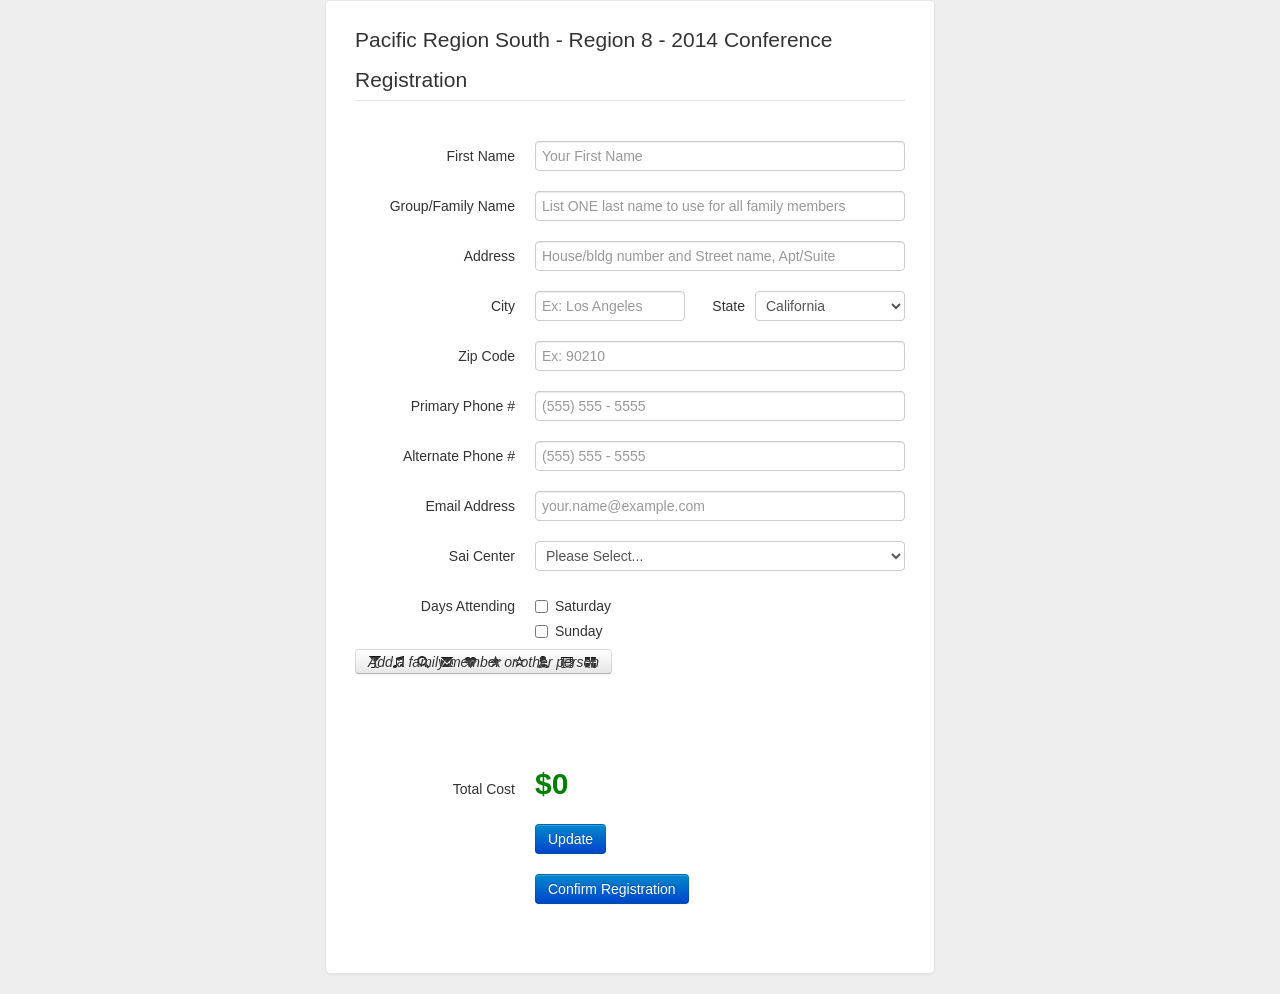
<file: index.html>
<html lang="en" xmlns="http://www.w3.org/1999/xhtml">
<head>
  <meta name="generator" content=
  "HTML Tidy for Linux/x86 (vers 25 March 2009), see www.w3.org" />
  <meta charset="utf-8" />
  <meta http-equiv="X-UA-Compatible" content="IE=edge" />
  <meta name="viewport" content="width=device-width, initial-scale=1" />
  <meta name="description" content="" />
  <meta name="author" content="" />
  <link rel="shortcut icon" href="../../assets/ico/favicon.ico" />

  <title>Region 8 Retreat Registration</title><!-- Bootstrap core CSS -->
  <link href="css/bootstrap.css" rel="stylesheet" type="text/css" />
  <!-- Custom styles for this template -->
  <!-- Just for debugging purposes. Don't actually copy this line! -->
  <!--[if lt IE 9]><script src="../../assets/js/ie8-responsive-file-warning.js"></script><![endif]-->
  <!-- HTML5 shim and Respond.js IE8 support of HTML5 elements and media queries -->
  <!--[if lt IE 9]>
      <script src="https://oss.maxcdn.com/libs/html5shiv/3.7.0/html5shiv.js"></script>
      <script src="https://oss.maxcdn.com/libs/respond.js/1.4.2/respond.min.js"></script>
    <![endif]-->
    
    <style type="text/css">
    
    body {
        background-color: #eee;
		overflow:-moz-scrollbars-vertical;
    }
	
	.moreperson {
		display: none;
	}
	
	.slideToReveal { display: none; }
	
	.btnAddPerson {
		background-image: url("../img/glyphicons-halflings.png");
		background-repeat: no-repeat;
		display: inline-block;
		height: 14px;
		line-height: 14px;
		margin-top: 1px;
		vertical-align: text-top;
	}

    #MAIN {
        max-width: 550px;
        padding: 19px 29px 29px;
        margin: 0 auto 20px;
        border: 1px solid #e5e5e5;
        background-color: #fff;
        -webkit-border-radius: 5px;
           -moz-border-radius: 5px;
                border-radius: 5px;
        -webkit-box-shadow: 0 1px 2px rgba(0,0,0,.05);
           -moz-box-shadow: 0 1px 2px rgba(0,0,0,.05);
                box-shadow: 0 1px 2px rgba(0,0,0,.05);
      }
      .form-signin .form-signin-heading,
      .form-signin .checkbox {
        margin-bottom: 10px;
      }
      .form-signin input[type="text"],
      .form-signin input[type="password"] {
        font-size: 16px;
        height: auto;
        margin-bottom: 15px;
        padding: 7px 9px;
      }
	  
	  .totalCost {
		font-size: 30px;
		color: green;
		font-weight: bold;
		text-align: left;
	  }
	  
	  .participantInfo { border-top: dotted 1px; padding-top: 8px; }
	  .attendingDay { width: 64px; }
	  .attendingLunch { width: 101px; }

    </style>

    
</head>

<body>
	<script>
	
	function firstname(x,errid) {
		//var val = document.getElementById("$(x).value").value;
		var val = x.value;
		if (/[^A-Z a-z]+/.test(val)){
		//document.getElementById("fnerr").innerHTML='* Please input a correct First Name';
		errid.innerHTML='* Please input a correct First Name';
		//document.getElementById("nameparticipant1").value="";
		val.value="";
		//document.getElementById("fnerr").style.display='block';
		errid.style.display='block';
		return false;
		} 
		if(val==""){
		//document.getElementById("fnerr").innerHTML='* The above field cannot be empty';
		errid.innerHTML='* The above field cannot be empty';
		//document.getElementById("nameparticipant1").value="";
		val.value="";
		errid.style.display='block';//visible=block(display)
		return false;
		}
		/*document.getElementById("fnerr")*/errid.style.display='none'; //hidden=none
	}
	
	function lastname() {
		var val = document.getElementById("groupfamilyname").value;
		var str = /[^A-Z a-z]+/;
		if (val.match(str)){
		document.getElementById("lnerr").innerHTML='* Please input a correct Last Name';
		document.getElementById("groupfamilyname").value="";
		document.getElementById("lnerr").style.display='block';
		return false;
		} 
		if(val==""){
		document.getElementById("lnerr").innerHTML='* The above field cannot be empty';
		document.getElementById("groupfamilyname").value="";
		document.getElementById("lnerr").style.display='block';
		return false;
		}
		document.getElementById("lnerr").style.display='none';
	}
	
	function phoneno() {
		var val = document.getElementById("phone").value;
		if (/[^0-9]+/.test(val) || val.length<10){
		document.getElementById("perr").innerHTML='* Please enter a vaild number';
		document.getElementById("phone").value="";
		document.getElementById("perr").style.display='block';
		return false;
		}
		if(val==""){
		document.getElementById("perr").innerHTML='* The above field cannot be empty';
		document.getElementById("phone").value="";
		document.getElementById("perr").style.display='block';
		return false;
		}		
		document.getElementById("perr").style.display='none';
	}
	
	function emailid() {
		var x = document.getElementById("email").value;
		var atpos = x.indexOf("@");
		var dotpos = x.lastIndexOf(".");
		if (atpos<1 || dotpos<atpos+2 || dotpos+2>=x.length) {
			document.getElementById("eerr").innerHTML='* Please input a valid email ID';
			document.getElementById("email").value="";
			document.getElementById("eerr").style.display='block';
			return false;
		}
		if(x==""){
			document.getElementById("eerr").innerHTML='* The above field cannot be empty';
			document.getElementById("email").value="";
			document.getElementById("eerr").style.display='block';
			return false;
		}
	document.getElementById("eerr").style.display='none';
	}
	
	function validfunc(){
		var b1= true;
		b1=firstname(document.getElementById("nameparticipant1").value,fnerr);
		var b2=true;
		b2=lastname();
		var b3=true;
		b3=emailid();
		var b4=true;
		b4=phoneno();
			
		if(b1==false || b2==false || b3==false || b4==false){
					
			return false;			
		}
		/*document.getElementById("comform1").style.display='none';
		document.getElementById("comform2").style.display='block';
		document.getElementById("report1").style.display='none';
		document.getElementById("report2").style.display='none';
		window.scrollBy(0,-5000);*/

	}
	
	</script>

  <div class="container">
    <div class="row .row-centered">
      <div class=".col-md-4 .col-md-offset-4" >
	  
	   <!-- ARV edited action and method  "https://www.paypal.com/cgi-bin/webscr"-->
	   <!-- <form action="https://www.sandbox.paypal.com/cgi-bin/webscr" method="post" class="form-horizontal" id="MAIN"> -->
	   <form onsubmit="getFormAction(this);" method="post" class="form-horizontal" id="MAIN">
	   
			  
		<!--<div class="form-horizontal" id="MAIN"> -->
		<fieldset>

		<!-- ARV -->
		<!-- Identify your business so that you can collect the payments.region8service@gmail.com herschelgomez@xyzzyu.com-->
		<input type="hidden" name="business" value="merchant@selling.com">

		<!-- Specify a Buy Now button. -->
		<input type="hidden" name="cmd" value="_xclick">
		<!-- ARV -->

		<!-- Form Name -->
		<legend>Pacific Region South - Region 8 - 2014 Conference Registration</legend>

		<!-- Text input  First Name -->
		<div class="control-group">
		  <label class="control-label" for="nameparticipant1">First Name</label>
		  <div class="controls">
			<input id="nameparticipant1" name="nameparticipant1" onblur="firstname(this,fnerr)" type="text" placeholder="Your First Name" class="input-block-level">
		  </div>
		</div>

		<label  style="color:#aa0000; margin-left:180px" id="fnerr"></label>
		
		<!-- Text input   Last/Family Name -->
		<div class="control-group">
		  <label class="control-label" for="groupfamilyname">Group/Family Name</label>
		  <div class="controls">
			<input id="groupfamilyname" name="groupfamilyname" onblur="lastname()" type="text" placeholder="List ONE last name to use for all family members" class="input-block-level">
		  </div>
		</div>
		
		<label  style="color:#aa0000; margin-left:180px" id="lnerr"></label>

		<!-- Text input  Address -->
		<div class="control-group">
		  <label class="control-label" for="address">Address</label>
		  <div class="controls">                     
			<input id="address1" name="address1" type="text" placeholder="House/bldg number and Street name, Apt/Suite" class="input-block-level"></input>
		  </div>
		</div>

		<!-- Text input  City -->
		<div class="control-group pull-left">
		  <label class="control-label" for="city">City</label>
		  <div class="controls">
			<input id="city" name="city" type="text" placeholder="Ex: Los Angeles" class="input-medium">
		  </div>
		</div>

		<!-- Text input  State -->
		<div class="control-group pull-right">
		  <label class="control-label-auto-left" for="state" style="float:left;">State</label>
		  <div style="float:left; margin-left: 10px;">
			<select id="state" name="state" class="input-medium">
				<option value="AL">Alabama</option>
				<option value="AK">Alaska</option>
				<option value="AZ">Arizona</option>
				<option value="AR">Arkansas</option>
				<option value="CA" selected="selected">California</option>
				<option value="CO">Colorado</option>
				<option value="CT">Connecticut</option>
				<option value="DE">Delaware</option>
				<option value="DC">District Of Columbia</option>
				<option value="FL">Florida</option>
				<option value="GA">Georgia</option>
				<option value="HI">Hawaii</option>
				<option value="ID">Idaho</option>
				<option value="IL">Illinois</option>
				<option value="IN">Indiana</option>
				<option value="IA">Iowa</option>
				<option value="KS">Kansas</option>
				<option value="KY">Kentucky</option>
				<option value="LA">Louisiana</option>
				<option value="ME">Maine</option>
				<option value="MD">Maryland</option>
				<option value="MA">Massachusetts</option>
				<option value="MI">Michigan</option>
				<option value="MN">Minnesota</option>
				<option value="MS">Mississippi</option>
				<option value="MO">Missouri</option>
				<option value="MT">Montana</option>
				<option value="NE">Nebraska</option>
				<option value="NV">Nevada</option>
				<option value="NH">New Hampshire</option>
				<option value="NJ">New Jersey</option>
				<option value="NM">New Mexico</option>
				<option value="NY">New York</option>
				<option value="NC">North Carolina</option>
				<option value="ND">North Dakota</option>
				<option value="OH">Ohio</option>
				<option value="OK">Oklahoma</option>
				<option value="OR">Oregon</option>
				<option value="PA">Pennsylvania</option>
				<option value="RI">Rhode Island</option>
				<option value="SC">South Carolina</option>
				<option value="SD">South Dakota</option>
				<option value="TN">Tennessee</option>
				<option value="TX">Texas</option>
				<option value="UT">Utah</option>
				<option value="VT">Vermont</option>
				<option value="VA">Virginia</option>
				<option value="WA">Washington</option>
				<option value="WV">West Virginia</option>
				<option value="WI">Wisconsin</option>
				<option value="WY">Wyoming</option>
			</select>		
			
		  </div>
		</div>

		<!-- Text input  Zip Code-->
		<div class="control-group">
		  <label class="control-label" for="zip">Zip Code</label>
		  <div class="controls">
			<input id="zip" name="zip" type="text" placeholder="Ex: 90210" class="input-block-level">
		  </div>
		</div>

		<!-- Text input Primary Phone -->
		<div class="control-group">
		  <label class="control-label" for="phone">Primary Phone #</label>
		  <div class="controls">
			<input id="phone" name="phone" onblur="phoneno()" type="text" placeholder="(555) 555 - 5555" class="input-block-level">
		  </div>
		</div>
		
		<label  style="color:#aa0000; margin-left:180px" id="perr"></label>

		<!-- Text input Alternate Phone -->
		<div class="control-group">
		  <label class="control-label" for="alternatephone">Alternate Phone #</label>
		  <div class="controls">
			<input id="alternatephone" name="alternatephone" type="text" placeholder="(555) 555 - 5555" class="input-block-level">
		  </div>
		</div>

		<!-- Text input  Email address -->
		<div class="control-group">
		  <label class="control-label" for="email">Email Address</label>
		  <div class="controls">
			<input id="email" name="email" onblur="emailid()" type="text" placeholder="your.name@example.com" class="input-block-level">
			
		  </div>
		</div>
		
		<label  style="color:#aa0000; margin-left:180px" id="eerr"></label>

		<!-- Select Region 8 Sai Center-->
		<div class="control-group">
		  <label class="control-label" for="saicenter">Sai Center</label>
		  <div class="controls">
			<select id="saicenter" name="saicenter" class="input-block-level" text="Please Select...">
			  <option selected>Please Select...</option>
			  <option>Arcadia</option>
			  <option>Atascadero</option>
			  <option>Camarillo</option>
			  <option>Chatsworth</option>
			  <option>Glendale</option>
			  <option>Hemet</option>
			  <option>Hollywood</option>
			  <option>Karuna</option>
			  <option>Kona-Hawaii Sai Group</option>
			  <option>Lakewood</option>
			  <option>Las Vegas</option>
			  <option>Lomita</option>
			  <option>Los Angeles Center</option>
			  <option>Maui-Hawaii</option>
			  <option>Mission Viejo</option>
			  <option>North East San Diego</option>
			  <option>Oahu-Hawaii</option>
			  <option>Ojai</option>
			  <option>Puna</option>
			  <option>San Diego - Point Loma</option>
			  <option>San Diego- North County</option>
			  <option>San Marco Sai Group</option>
			  <option>Santa Barbara</option>
			  <option>Santa Maria</option>
			  <option>Thousand Oaks</option>
			  <option>Torrance</option>
			  <option>Torrance-South Bay</option>
			  <option>Tustin</option>
			  <option>Upland</option>
			  <option>Other</option>
			</select>
		  </div>
		</div>


		<!-- Specify days attending & meal request for main registrant -->
		<div class="control-group" style="margin-top:4px;">
		  <label class="control-label" for="daysattending">Days Attending</label>
		  
		  <!-- Saturday -->
		  <div class="controls">
			<label class="checkbox inline attendingDay" for="attending_sat1">
			  <input type="checkbox" name="attending_sat1" id="attending_sat1" value="Saturday" onclick="hideShowOther(this,meals_sat1);">
			  Saturday
			</label>
			<div id="meals_sat1" class="slideToReveal">
				<span class="control-label-auto-left">Select meals: &nbsp;</span>
				<label class="checkbox inline attendingLunch" for="lunch_sat1">
				  <input type="checkbox" name="lunch_sat1" id="lunch_sat1" value="lunch_sat1">
				  Saturday Lunch
				</label>
				<label class="checkbox inline" for="box_sat1">
				  <input type="checkbox" name="box_sat1" id="box_sat1" value="box_sat1">
				  Saturday Dinner
				</label>
			</div>
		  </div>		  
		  
		  <!-- Sunday -->
		  <div class="controls" style="margin-bottom:8px;">
			<label class="checkbox inline attendingDay" for="attending_sun1">
				<input type="checkbox" name="attending_sun1" id="attending_sun1" value="Sunday" onclick="hideShowOther(this,meals_sun1);">
				Sunday
			</label>
			<div id="meals_sun1" class="slideToReveal">
				<span class="control-label-auto-left">Select meals: &nbsp;</span>
				<label class="checkbox inline attendingLunch" for="lunch_sun1">
					<input type="checkbox" name="lunch_sun1" id="lunch_sun1" value="lunch_sun1">
					Sunday Lunch
				</label>
				<label class="checkbox inline" for="box_sun1">
					<input type="checkbox" name="box_sun1" id="box_sun1" value="box_sun1">
					Sunday Dinner
				</label>
		  </div>		  
		</div>

		<!-- Participant 2 -->
		<div class="control-group" >
		  <div id="addpersonbutton2" onclick="addperson(2)" class="btn"><i  class="btnAddPerson">Add a family member or other person</i></div>
		  <div id="removepersonbutton2" onclick="removeperson(2)" class="btn slideToReveal" style="float: right;"><i  class="icon-minus-sign"></i></div>
		  <div class="moreperson participantInfo"  id="person2">
			  <label class="control-label" for="nameparticipant2">Name</label>
			  <div class="controls">
				<input style="width: 200px;;" id="nameparticipant2" onblur="firstname(this,fnerr2)" name="nameparticipant2" type="text" placeholder="Name of Second Member" class="input-block-level">
			  </div>
			  <label  style="color:#aa0000; margin-left:180px" id="fnerr2"></label>
			  
			  <div class="controls">
				  <div class="row-fluid">
					<label class="checkbox inline" for="ischild2">
					  <input type="checkbox" name="ischild2" id="ischild2" value="Child" onclick="hideShowOther(this,childstats2);">Child/Under 19&nbsp;
					</label>
					<div id="childstats2" class="inline" style="display:none;">
						<select id="ageparticipant2" name="ageparticipant2" class="age input-small" style="margin-top:4px;">
						  <option selected>Age..</option>
						  <option>18</option>
						  <option>17</option>
						  <option>16</option>
						  <option>15</option>
						  <option>14</option>
						  <option>13</option>
						  <option>12</option>
						  <option>11</option>
						  <option>10</option>
						  <option>9</option>
						  <option>8</option>
						  <option>7</option>
						  <option>6</option>
						</select>
						<label class="radio inline"><input type="radio" name="sex_participant2" value="M">Boy</label>
						<label class="radio inline"><input type="radio" name="sex_participant2" value="F">Girl</label>
					</div>
				  </div>
			  </div>
			  
			  <div class="control-group" style="margin-top:4px;">
				  <label class="control-label" for="daysattending">Days Attending & Meals</label>
				  <div class="controls">
					<label class="checkbox inline attendingDay" for="attending_sat2">
					  <input type="checkbox" name="attending_sat2" id="attending_sat2" value="Saturday" onclick="enableOther(this,lunch_sat2); enableOther(this,box_sat2);">
					  Saturday
					</label>
					<label class="checkbox inline attendingLunch" for="lunch_sat2">
					  <input type="checkbox" name="lunch_sat2" id="lunch_sat2" value="lunch_sat2" disabled="true">
					  Saturday Lunch
					</label>
					<label class="checkbox inline" for="box_sat2">
					  <input type="checkbox" name="box_sat2" id="box_sat2" value="box_sat2" disabled="true">
					  Saturday Dinner
					</label>
				  </div>		  
				  
				  <div class="controls">
					<label class="checkbox inline attendingDay" for="attending_sun2">
						<input type="checkbox" name="attending_sun2" id="attending_sun2" value="Sunday" onclick="enableOther(this,lunch_sun2); enableOther(this,box_sun2);">
						Sunday
					</label>
					
					<label class="checkbox inline attendingLunch" for="lunch_sun2">
						<input type="checkbox" name="lunch_sun2" id="lunch_sun2" value="lunch_sun2" disabled="true">
						Sunday Lunch
					</label>
					<label class="checkbox inline" for="box_sun2">
						<input type="checkbox" name="box_sun2" id="box_sun2" value="box_sun2" disabled="true">
						Sunday Dinner
					</label>
				  </div>		  
			  </div>
		  
		  </div>
		</div>


		<!-- Participant 3 -->
		<div class="control-group" >
		  <div id="addpersonbutton3" onclick="addperson(3)" class="btn slideToReveal"><i  class="btnAddPerson">Add a family member or other person</i></div>
		  <div id="removepersonbutton3" onclick="removeperson(3)" class="btn slideToReveal" style="float: right;"><i  class="icon-minus-sign"></i></div>
		  
		  <div class="moreperson participantInfo"  id="person3">
			  <label class="control-label" for="nameparticipant3">Name</label>
			  <div class="controls">
				<input style="width: 200px;;" id="nameparticipant3" onblur="firstname(this,fnerr3)" name="nameparticipant3" type="text" placeholder="Name of Third Member" class="input-block-level">
			  </div>
			  
			  <label  style="color:#aa0000; margin-left:180px" id="fnerr3"></label>
			  
			  <div class="controls">
				  <div class="row-fluid">
					<label class="checkbox inline" for="ischild3">
					  <input type="checkbox" name="ischild3" id="ischild3" value="Child" onclick="hideShowOther(this,childstats3);">Child/Under 19&nbsp;
					</label>
					<div id="childstats3" class="inline" style="display:none;">
						<select id="ageparticipant3" name="ageparticipant3" class="age input-small" style="margin-top:4px;">
						  <option selected>Age..</option>
						  <option>18</option>
						  <option>17</option>
						  <option>16</option>
						  <option>15</option>
						  <option>14</option>
						  <option>13</option>
						  <option>12</option>
						  <option>11</option>
						  <option>10</option>
						  <option>9</option>
						  <option>8</option>
						  <option>7</option>
						  <option>6</option>
						</select>
						<label class="radio inline"><input type="radio" name="sex_participant3" value="M">Boy</label>
						<label class="radio inline"><input type="radio" name="sex_participant3" value="F">Girl</label>
					</div>
				  </div>
			  </div>
			  
			  <div class="control-group" style="margin-top:4px;">
				  <label class="control-label" for="daysattending">Days Attending & Meals</label>
				  <div class="controls">
					<label class="checkbox inline attendingDay" for="attending_sat3">
					  <input type="checkbox" name="attending_sat3" id="attending_sat3" value="Saturday" onclick="enableOther(this,lunch_sat3); enableOther(this,box_sat3);">
					  Saturday
					</label>
					<label class="checkbox inline attendingLunch" for="lunch_sat3">
					  <input type="checkbox" name="lunch_sat3" id="lunch_sat3" value="lunch_sat3" disabled="true">
					  Saturday Lunch
					</label>
					<label class="checkbox inline" for="box_sat3">
					  <input type="checkbox" name="box_sat3" id="box_sat3" value="box_sat3" disabled="true">
					  Saturday Dinner
					</label>
				  </div>		  
				  
				  <div class="controls">
					<label class="checkbox inline attendingDay" for="attending_sun3">
						<input type="checkbox" name="attending_sun3" id="attending_sun3" value="Sunday" onclick="enableOther(this,lunch_sun3); enableOther(this,box_sun3);">
						Sunday
					</label>
					
					<label class="checkbox inline attendingLunch" for="lunch_sun3">
						<input type="checkbox" name="lunch_sun3" id="lunch_sun3" value="lunch_sun3" disabled="true">
						Sunday Lunch
					</label>
					<label class="checkbox inline" for="box_sun3">
						<input type="checkbox" name="box_sun3" id="box_sun3" value="box_sun3" disabled="true">
						Sunday Dinner
					</label>
				  </div>		  
			  </div>
		  
		  </div>
		</div>


		<!-- Participant 4 -->
		<div class="control-group" >
		  <div id="addpersonbutton4" onclick="addperson(4)" class="btn slideToReveal"><i  class="btnAddPerson">Add a family member or other person</i></div>
		  <div id="removepersonbutton4" onclick="removeperson(4)" class="btn slideToReveal" style="float: right;"><i  class="icon-minus-sign"></i></div>
		  
		  <div class="moreperson participantInfo"  id="person4">
			  <label class="control-label" for="nameparticipant4">Name</label>
			  <div class="controls">
				<input style="width: 200px;;" id="nameparticipant4" onblur="firstname(this,fnerr4)" name="nameparticipant4" type="text" placeholder="Name of Fourth Member" class="input-block-level">
			  </div>
			  
			  <label  style="color:#aa0000; margin-left:180px" id="fnerr4"></label>
			  
			  <div class="controls">
				  <div class="row-fluid">
					<label class="checkbox inline" for="ischild4">
					  <input type="checkbox" name="ischild4" id="ischild4" value="Child" onclick="hideShowOther(this,childstats3);">Child/Under 19&nbsp;
					</label>
					<div id="childstats4" class="inline" style="display:none;">
						<select id="ageparticipant4" name="ageparticipant4" class="age input-small" style="margin-top:4px;">
						  <option selected>Age..</option>
						  <option>18</option>
						  <option>17</option>
						  <option>16</option>
						  <option>15</option>
						  <option>14</option>
						  <option>13</option>
						  <option>12</option>
						  <option>11</option>
						  <option>10</option>
						  <option>9</option>
						  <option>8</option>
						  <option>7</option>
						  <option>6</option>
						</select>
						<label class="radio inline"><input type="radio" name="sex_participant4" value="M">Boy</label>
						<label class="radio inline"><input type="radio" name="sex_participant4" value="F">Girl</label>
					</div>
				  </div>
			  </div>
			  
			  <div class="control-group" style="margin-top:4px;">
				  <label class="control-label" for="daysattending">Days Attending & Meals</label>
				  <div class="controls">
					<label class="checkbox inline attendingDay" for="attending_sat4">
					  <input type="checkbox" name="attending_sat4" id="attending_sat4" value="Saturday" onclick="enableOther(this,lunch_sat4); enableOther(this,box_sat4);">
					  Saturday
					</label>
					<label class="checkbox inline attendingLunch" for="lunch_sat4">
					  <input type="checkbox" name="lunch_sat4" id="lunch_sat4" value="lunch_sat4" disabled="true">
					  Saturday Lunch
					</label>
					<label class="checkbox inline" for="box_sat4">
					  <input type="checkbox" name="box_sat4" id="box_sat4" value="box_sat4" disabled="true">
					  Saturday Dinner
					</label>
				  </div>		  
				  
				  <div class="controls">
					<label class="checkbox inline attendingDay" for="attending_sun4">
						<input type="checkbox" name="attending_sun4" id="attending_sun4" value="Sunday" onclick="enableOther(this,lunch_sun4); enableOther(this,box_sun4);">
						Sunday
					</label>
					
					<label class="checkbox inline attendingLunch" for="lunch_sun4">
						<input type="checkbox" name="lunch_sun4" id="lunch_sun4" value="lunch_sun4" disabled="true">
						Sunday Lunch
					</label>
					<label class="checkbox inline" for="box_sun4">
						<input type="checkbox" name="box_sun4" id="box_sun4" value="box_sun4" disabled="true">
						Sunday Dinner
					</label>
				  </div>		  
			  </div>
		  
		  </div>
		</div>


		<!-- Participant 5 -->
		<div class="control-group" >
		  <div id="addpersonbutton5" onclick="addperson(5)" class="btn slideToReveal"><i  class="btnAddPerson">Add a family member or other person</i></div>
		  <div id="removepersonbutton5" onclick="removeperson(5)" class="btn slideToReveal" style="float: right;"><i  class="icon-minus-sign"></i></div>
		  
		  <div class="moreperson participantInfo"  id="person5">
			  <label class="control-label" for="nameparticipant5">Name</label>
			  <div class="controls">
				<input style="width: 200px;;" id="nameparticipant5" onblur="firstname(this,fnerr5)" name="nameparticipant5" type="text" placeholder="Name of Fifth Member" class="input-block-level">
			  </div>
			  <label  style="color:#aa0000; margin-left:180px" id="fnerr5"></label>
			  
			  <div class="controls">
				  <div class="row-fluid">
					<label class="checkbox inline" for="ischild5">
					  <input type="checkbox" name="ischild5" id="ischild5" value="Child" onclick="hideShowOther(this,childstats5);">Child/Under 19&nbsp;
					</label>
					<div id="childstats5" class="inline" style="display:none;">
						<select id="ageparticipant5" name="ageparticipant5" class="age input-small" style="margin-top:4px;">
						  <option selected>Age..</option>
						  <option>18</option>
						  <option>17</option>
						  <option>16</option>
						  <option>15</option>
						  <option>14</option>
						  <option>13</option>
						  <option>12</option>
						  <option>11</option>
						  <option>10</option>
						  <option>9</option>
						  <option>8</option>
						  <option>7</option>
						  <option>6</option>
						</select>
						<label class="radio inline"><input type="radio" name="sex_participant5" value="M">Boy</label>
						<label class="radio inline"><input type="radio" name="sex_participant5" value="F">Girl</label>
					</div>
				  </div>
			  </div>
			  
			  <div class="control-group" style="margin-top:4px;">
				  <label class="control-label" for="daysattending">Days Attending & Meals</label>
				  <div class="controls">
					<label class="checkbox inline attendingDay" for="attending_sat5">
					  <input type="checkbox" name="attending_sat5" id="attending_sat5" value="Saturday" onclick="enableOther(this,lunch_sat5); enableOther(this,box_sat5);">
					  Saturday
					</label>
					<label class="checkbox inline attendingLunch" for="lunch_sat5">
					  <input type="checkbox" name="lunch_sat5" id="lunch_sat5" value="lunch_sat5" disabled="true">
					  Saturday Lunch
					</label>
					<label class="checkbox inline" for="box_sat5">
					  <input type="checkbox" name="box_sat5" id="box_sat5" value="box_sat5" disabled="true">
					  Saturday Dinner
					</label>
				  </div>		  
				  
				  <div class="controls">
					<label class="checkbox inline attendingDay" for="attending_sun5">
						<input type="checkbox" name="attending_sun5" id="attending_sun5" value="Sunday" onclick="enableOther(this,lunch_sun5); enableOther(this,box_sun5);">
						Sunday
					</label>
					
					<label class="checkbox inline attendingLunch" for="lunch_sun5">
						<input type="checkbox" name="lunch_sun5" id="lunch_sun5" value="lunch_sun5" disabled="true">
						Sunday Lunch
					</label>
					<label class="checkbox inline" for="box_sun5">
						<input type="checkbox" name="box_sun5" id="box_sun5" value="box_sun5" disabled="true">
						Sunday Dinner
					</label>
				  </div>		  
			  </div>
		  
		  </div>
		</div>


		<!-- Participant 6 -->
		<div class="control-group" >
	  <div id="addpersonbutton6" onclick="addperson(6)" class="btn slideToReveal"><i  class="btnAddPerson">Add a family member or other person</i></div>
	  <div id="removepersonbutton6" onclick="removeperson(6)" class="btn slideToReveal" style="float: right;"><i  class="icon-minus-sign"></i></div>
	  
	  <div class="moreperson participantInfo"  id="person6">
		  <label class="control-label" for="nameparticipant6">Name</label>
		  <div class="controls">
			<input style="width: 200px;;" id="nameparticipant6" onblur="firstname(this,fnerr6)" name="nameparticipant6" type="text" placeholder="Name of Sixth Member" class="input-block-level">
		  </div>
		  <label  style="color:#aa0000; margin-left:180px" id="fnerr6"></label>
		  <div class="controls">
			  <div class="row-fluid">
				<label class="checkbox inline" for="ischild6">
				  <input type="checkbox" name="ischild6" id="ischild6" value="Child" onclick="hideShowOther(this,childstats6);">Child/Under 19&nbsp;
				</label>
				<div id="childstats6" class="inline" style="display:none;">
					<select id="ageparticipant6" name="ageparticipant6" class="age input-small" style="margin-top:4px;">
					  <option selected>Age..</option>
					  <option>18</option>
					  <option>17</option>
					  <option>16</option>
					  <option>15</option>
					  <option>14</option>
					  <option>13</option>
					  <option>12</option>
					  <option>11</option>
					  <option>10</option>
					  <option>9</option>
					  <option>8</option>
					  <option>7</option>
					  <option>6</option>
					</select>
					<label class="radio inline"><input type="radio" name="sex_participant6" value="M">Boy</label>
					<label class="radio inline"><input type="radio" name="sex_participant6" value="F">Girl</label>
				</div>
			  </div>
		  </div>
		  
		  <div class="control-group" style="margin-top:4px;">
			  <label class="control-label" for="daysattending">Days Attending & Meals</label>
			  <div class="controls">
				<label class="checkbox inline attendingDay" for="attending_sat6">
				  <input type="checkbox" name="attending_sat6" id="attending_sat6" value="Saturday" onclick="enableOther(this,lunch_sat6); enableOther(this,box_sat6);">
				  Saturday
				</label>
				<label class="checkbox inline attendingLunch" for="lunch_sat6">
				  <input type="checkbox" name="lunch_sat6" id="lunch_sat6" value="lunch_sat6" disabled="true">
				  Saturday Lunch
				</label>
				<label class="checkbox inline" for="box_sat6">
				  <input type="checkbox" name="box_sat6" id="box_sat6" value="box_sat6" disabled="true">
				  Saturday Dinner
				</label>
			  </div>		  
			  
			  <div class="controls">
				<label class="checkbox inline attendingDay" for="attending_sun6">
					<input type="checkbox" name="attending_sun6" id="attending_sun6" value="Sunday" onclick="enableOther(this,lunch_sun6); enableOther(this,box_sun6);">
					Sunday
				</label>
				
				<label class="checkbox inline attendingLunch" for="lunch_sun6">
					<input type="checkbox" name="lunch_sun6" id="lunch_sun6" value="lunch_sun6" disabled="true">
					Sunday Lunch
				</label>
				<label class="checkbox inline" for="box_sun6">
					<input type="checkbox" name="box_sun6" id="box_sun6" value="box_sun6" disabled="true">
					Sunday Dinner
				</label>
			  </div>		  
		  </div>
	  
	  </div>
	</div>

		<!-- Cost-->
		<div class="control-group">
		  <label class="control-label" for="totalcost">Total Cost</label>
		  <div class="controls">
		  <label class="totalCost" id="totalcost" name="totalcost">$0</label>
		  </div>
		</div>
		
		<!-- Button -->
		<div class="control-group">
		  <label class="control-label" for="updateCost"></label>
		  <div class="controls">
			<div onclick="updateCost()" id="updateCost" name="updateCost" class="btn btn-primary">Update</div>
		  </div>
		</div>
	

		<!-- Button -->
		<div class="control-group">
		  <label class="control-label" for="submitbutton"></label>
		  <div class="controls">
			<div onclick="confirmRegistration(this,selectPayment);" id="submitbutton" name="submitbutton" class="btn btn-primary">Confirm Registration</div>
		  </div>
		</div>

		<!-- Payment  (iMethodnline) -->
		<div class="slideToReveal" id="selectPayment">
			<div class="control-group">
			  <label class="control-label" for="payment">Select Payment Method</label>
			  <div class="controls">
				<label class="radio inline" for="radios-0">
				  <input type="radio" name="payment" id="radios-0" value="paypal" checked="checked">
				  Credit/Debit Card/Paypal
				</label>
				<label class="radio inline" for="radios-1">
				  <input type="radio" name="payment" id="radios-1" value="check">
				  By Mail
				</label>
				<label class="radio inline" for="radios-2">
				  <input type="radio" name="payment" id="radios-2" value="other">
				  Other
				</label>
			  </div>
			</div>
		
			<!-- Paypal -->
			<input type="hidden" name="item_name" value="Sai Conference 2014 Registration">
			<input type="hidden" name="amount" id="test_id" value="0">
			<input type="hidden" name="currency_code" value="USD">	
			<input type='hidden' name='return' value='http://www.region8saicenters.org/sai-con-2014/demo/final.html'>

			<div class="control-group">
			  <label class="control-label" for="submitbutton1"></label>
			  <div class="controls">
				<button type="submit" id="submitbutton1" name="submitbutton1" class="btn btn-primary">Continue &raquo;</button>
			  </div>
			</div>
		</div>

		</fieldset>


	  </form>
	  
      </div>
    </div>
  </div>
  
  <!-- Bootstrap core JavaScript
    ================================================== -->
  <!-- Placed at the end of the document so the pages load faster -->
  <script src="https://ajax.googleapis.com/ajax/libs/jquery/1.11.0/jquery.min.js" type="text/javascript"></script>
  <script src="./js/bootstrap.min.js" type="text/javascript"></script>
  <script src="//code.jquery.com/jquery-1.11.0.min.js"></script>

  <script src="postToGoogle.js"></script>
  
  <script>
  function enableOther(cbox, other)
  {
	other.disabled = !cbox.checked;
  }
  
  function hideShowOther(cbox, other)
  {
	if (cbox.checked)
	{
		$(other).slideDown();
	}
	else
	{
		$(other).slideUp();
	}
  }
  
  function confirmRegistration(button,payOptions)
  {
	$(button).fadeOut();
	$(payOptions).slideDown();
  }
  
  function getFormAction(form)
  {
	//var return_val = validfunc();
	//if(return_val){
		postToGoogle();
	
		var payMethod = $("input[type='radio'][name='payment']:checked").val();
		var cost = $("#totalcost").text();
	
		if ( payMethod == "paypal" )
		{
			form.action = "https://www.sandbox.paypal.com/cgi-bin/webscr";
			window.open("paypalTip.html", "If paying with credit/debit card...", "width=400,height=540,scrollbars=yes,toolbar=no,location=no,menubar=no");
		}
		else if (payMethod == "check" )
		{
			form.action = "./paymail.html?cost=" + cost;
		}
		else
			form.action = "./payother.html";
	//}
	//else 
	//	alert("Please fill in the required fileds!");
  }

	//setInterval(updateCost, 350); 
	
  </script>
</body>
</html>
</file>
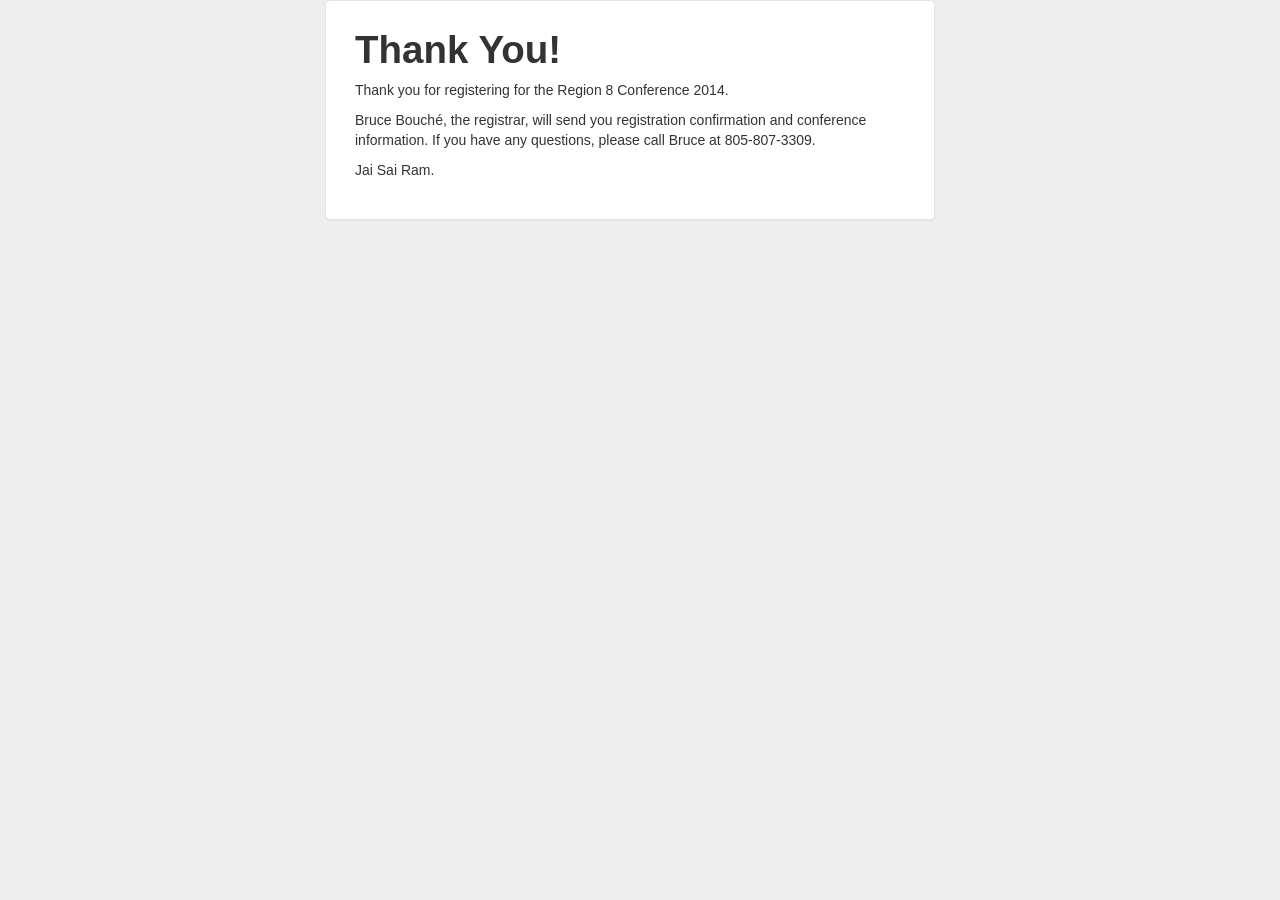
<file: final.html>
<html lang="en" xmlns="http://www.w3.org/1999/xhtml">
<head>
  <meta name="generator" content=
  "HTML Tidy for Linux/x86 (vers 25 March 2009), see www.w3.org" />
  <meta charset="utf-8" />
  <meta http-equiv="X-UA-Compatible" content="IE=edge" />
  <meta name="viewport" content="width=device-width, initial-scale=1" />
  <meta name="description" content="" />
  <meta name="author" content="" />
  <link rel="shortcut icon" href="../../assets/ico/favicon.ico" />
  <title>Region 8 Retreat Registration</title><!-- Bootstrap core CSS -->
  <link href="css/bootstrap.css" rel="stylesheet" type="text/css" />
  
    <style type="text/css">
    
    body {
        background-color: #eee;
    }
	
    #MAIN {
        max-width: 550px;
        padding: 19px 29px 29px;
        margin: 0 auto 20px;
        border: 1px solid #e5e5e5;
        background-color: #fff;
        -webkit-border-radius: 5px;
           -moz-border-radius: 5px;
                border-radius: 5px;
        -webkit-box-shadow: 0 1px 2px rgba(0,0,0,.05);
           -moz-box-shadow: 0 1px 2px rgba(0,0,0,.05);
                box-shadow: 0 1px 2px rgba(0,0,0,.05);
      }
	</style>  

  
<body>
 <div class="container">
    <div class="row .row-centered">
      <div class=".col-md-4 .col-md-offset-4" >
		<div class="form-horizontal" id="MAIN">
			<h1>Thank You!</h1>
			<p>Thank you for registering for the Region 8 Conference 2014.</p>
			<p>Bruce  Bouché, the registrar, will send you registration confirmation and conference information. If you have any questions, please call Bruce at 805-807-3309.</p>
			<p>Jai Sai Ram.</p>
			
		</div>
	  </div>
	</div>
 </div>

</body>

</html>
</file>
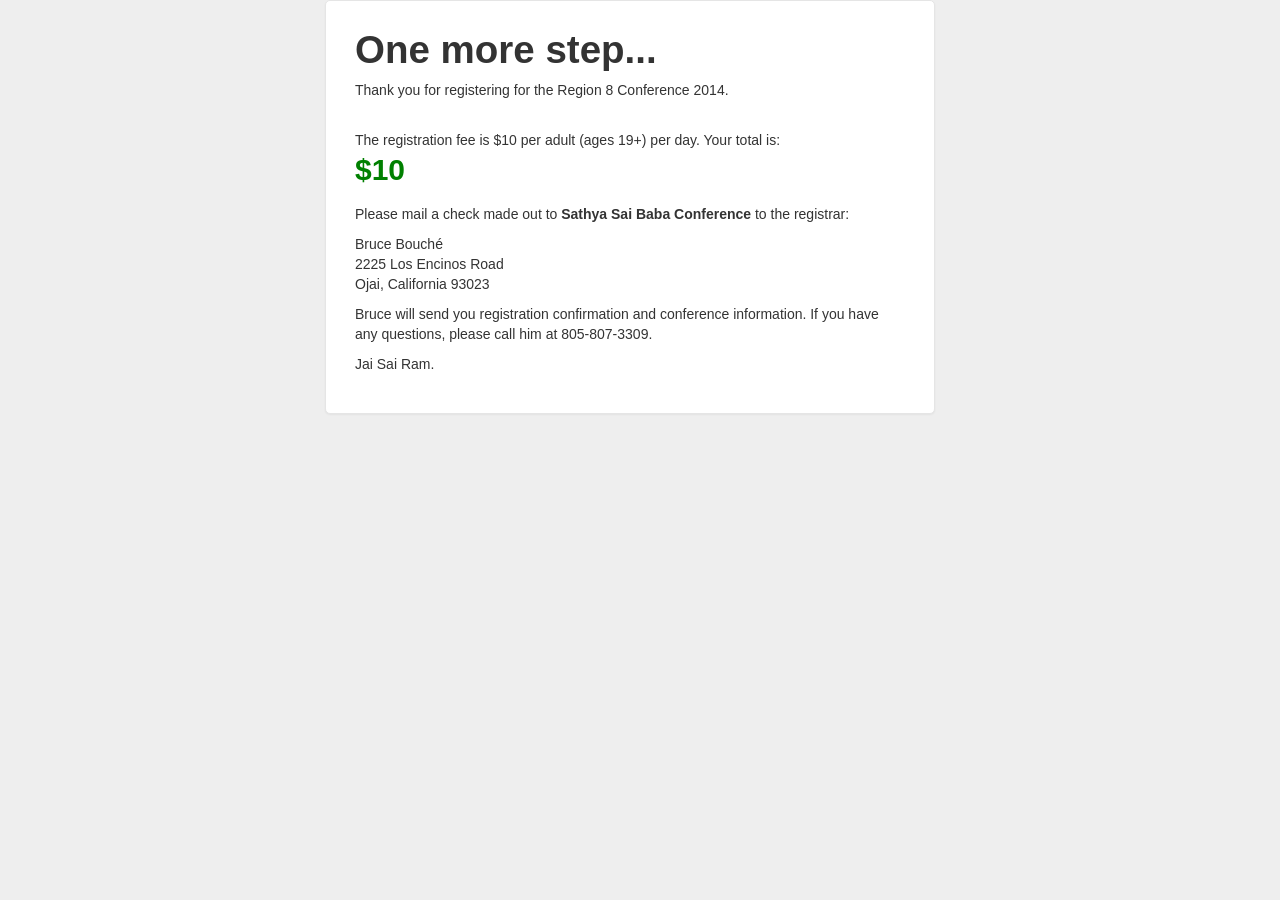
<file: paymail.html>
<html lang="en" xmlns="http://www.w3.org/1999/xhtml">
<head>
  <meta name="generator" content=
  "HTML Tidy for Linux/x86 (vers 25 March 2009), see www.w3.org" />
  <meta charset="utf-8" />
  <meta http-equiv="X-UA-Compatible" content="IE=edge" />
  <meta name="viewport" content="width=device-width, initial-scale=1" />
  <meta name="description" content="" />
  <meta name="author" content="" />
  <link rel="shortcut icon" href="../../assets/ico/favicon.ico" />
  <title>Region 8 Retreat Registration</title><!-- Bootstrap core CSS -->
  <link href="css/bootstrap.css" rel="stylesheet" type="text/css" />
  
    <style type="text/css">
    
    body {
        background-color: #eee;
    }
	
    #MAIN {
        max-width: 550px;
        padding: 19px 29px 29px;
        margin: 0 auto 20px;
        border: 1px solid #e5e5e5;
        background-color: #fff;
        -webkit-border-radius: 5px;
           -moz-border-radius: 5px;
                border-radius: 5px;
        -webkit-box-shadow: 0 1px 2px rgba(0,0,0,.05);
           -moz-box-shadow: 0 1px 2px rgba(0,0,0,.05);
                box-shadow: 0 1px 2px rgba(0,0,0,.05);
      }
	  
	  .totalCost {
		font-size: 30px;
		color: green;
		font-weight: bold;
		text-align: left;
		margin-bottom: 24px;
	  }
	  
	</style>  

  
<body onload="showCost();">
 <div class="container">
    <div class="row .row-centered">
      <div class=".col-md-4 .col-md-offset-4" >
		<div class="form-horizontal" id="MAIN">
			<h1>One more step...</h1>
			<p>Thank you for registering for the Region 8 Conference 2014.</p><br/>
			<p>The registration fee is $10 per adult (ages 19+) per day. Your total is:</p>
			<p id="totalCost" class="totalCost">$10</p>
			<p>Please mail a check made out to <b>Sathya Sai Baba Conference</b> to the registrar:</p>
			<p>Bruce Bouché<br/>2225 Los Encinos Road<br/>Ojai, California 93023<br/></p>
			<p>Bruce will send you registration confirmation and conference information. If you have any questions, please call him at 805-807-3309.</p>
			
			<p>Jai Sai Ram.</p>
			
		</div>
	  </div>
	</div>
 </div>
 
   <!-- Placed at the end of the document so the pages load faster -->
  <script src="https://ajax.googleapis.com/ajax/libs/jquery/1.11.0/jquery.min.js" type="text/javascript"></script>
  <script src="js/bootstrap.min.js" type="text/javascript"></script>
  <script src="//code.jquery.com/jquery-1.11.0.min.js"></script>
  <script>
  
  function getQueryVar(variable)
  {
	var query = window.location.search.substring(1);
	
	var vars = query.split("&");
	for (var i = 0; i < vars.length; i++ )
	{
		var pair = vars[i].split("=");
		if ( pair[0] == variable)
			return pair[1];
	}
	
	return false;
  }
  
  function showCost()
  {
	cost = getQueryVar("cost");
	if ( cost )
		$("#totalCost").html(cost);
  }
  
  </script> 

</body>

</html>
</file>
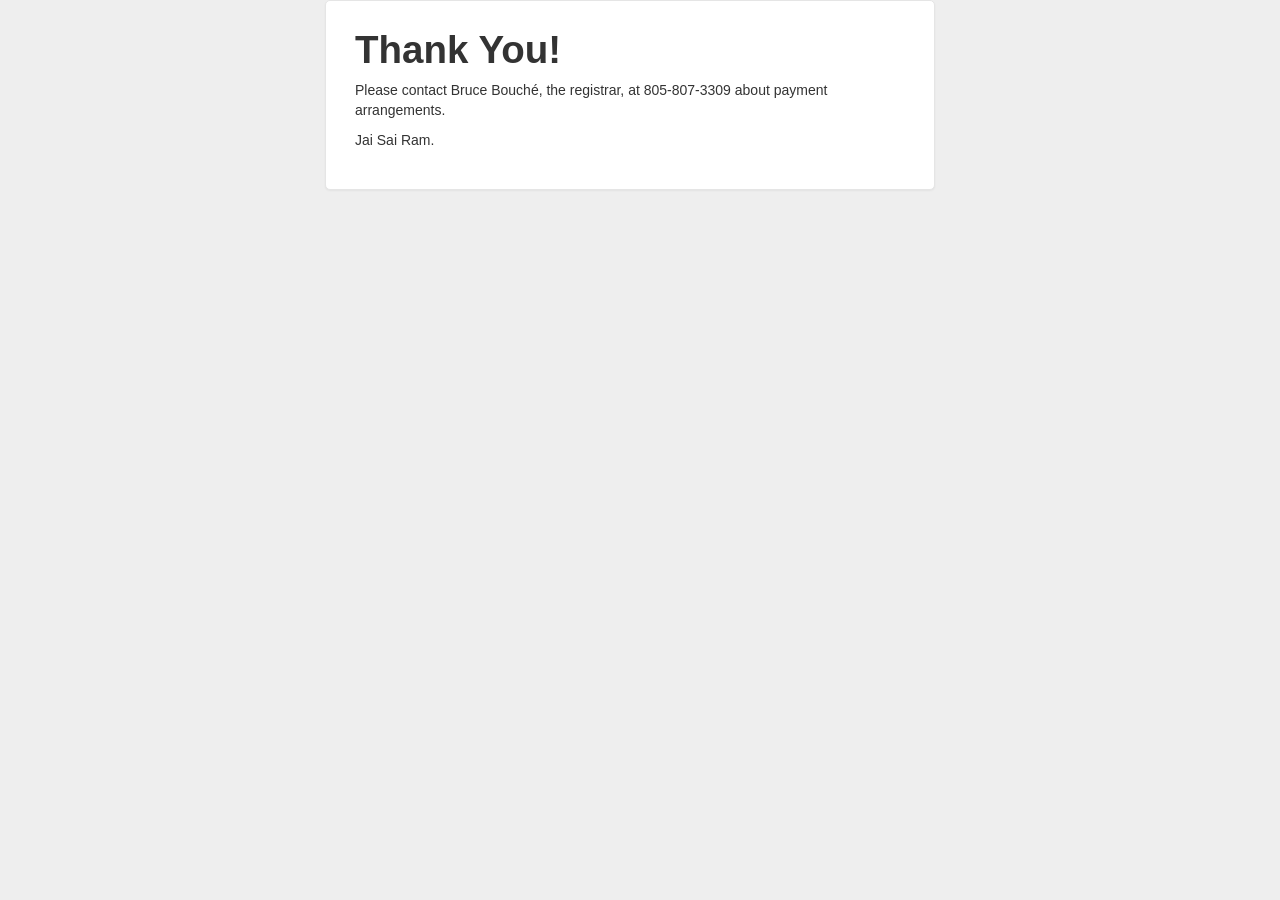
<file: payother.html>
<html lang="en" xmlns="http://www.w3.org/1999/xhtml">
<head>
  <meta name="generator" content=
  "HTML Tidy for Linux/x86 (vers 25 March 2009), see www.w3.org" />
  <meta charset="utf-8" />
  <meta http-equiv="X-UA-Compatible" content="IE=edge" />
  <meta name="viewport" content="width=device-width, initial-scale=1" />
  <meta name="description" content="" />
  <meta name="author" content="" />
  <link rel="shortcut icon" href="../../assets/ico/favicon.ico" />
  <title>Region 8 Retreat Registration</title><!-- Bootstrap core CSS -->
  <link href="css/bootstrap.css" rel="stylesheet" type="text/css" />
  
    <style type="text/css">
    
    body {
        background-color: #eee;
    }
	
    #MAIN {
        max-width: 550px;
        padding: 19px 29px 29px;
        margin: 0 auto 20px;
        border: 1px solid #e5e5e5;
        background-color: #fff;
        -webkit-border-radius: 5px;
           -moz-border-radius: 5px;
                border-radius: 5px;
        -webkit-box-shadow: 0 1px 2px rgba(0,0,0,.05);
           -moz-box-shadow: 0 1px 2px rgba(0,0,0,.05);
                box-shadow: 0 1px 2px rgba(0,0,0,.05);
      }
	</style>  

  
<body>
 <div class="container">
    <div class="row .row-centered">
      <div class=".col-md-4 .col-md-offset-4" >
		<div class="form-horizontal" id="MAIN">
			<h1>Thank You!</h1>
			<p>Please contact Bruce  Bouché, the registrar, at 805-807-3309 about payment arrangements.</p>
			<p>Jai Sai Ram.</p>
			
		</div>
	  </div>
	</div>
 </div>

</body>

</html>
</file>
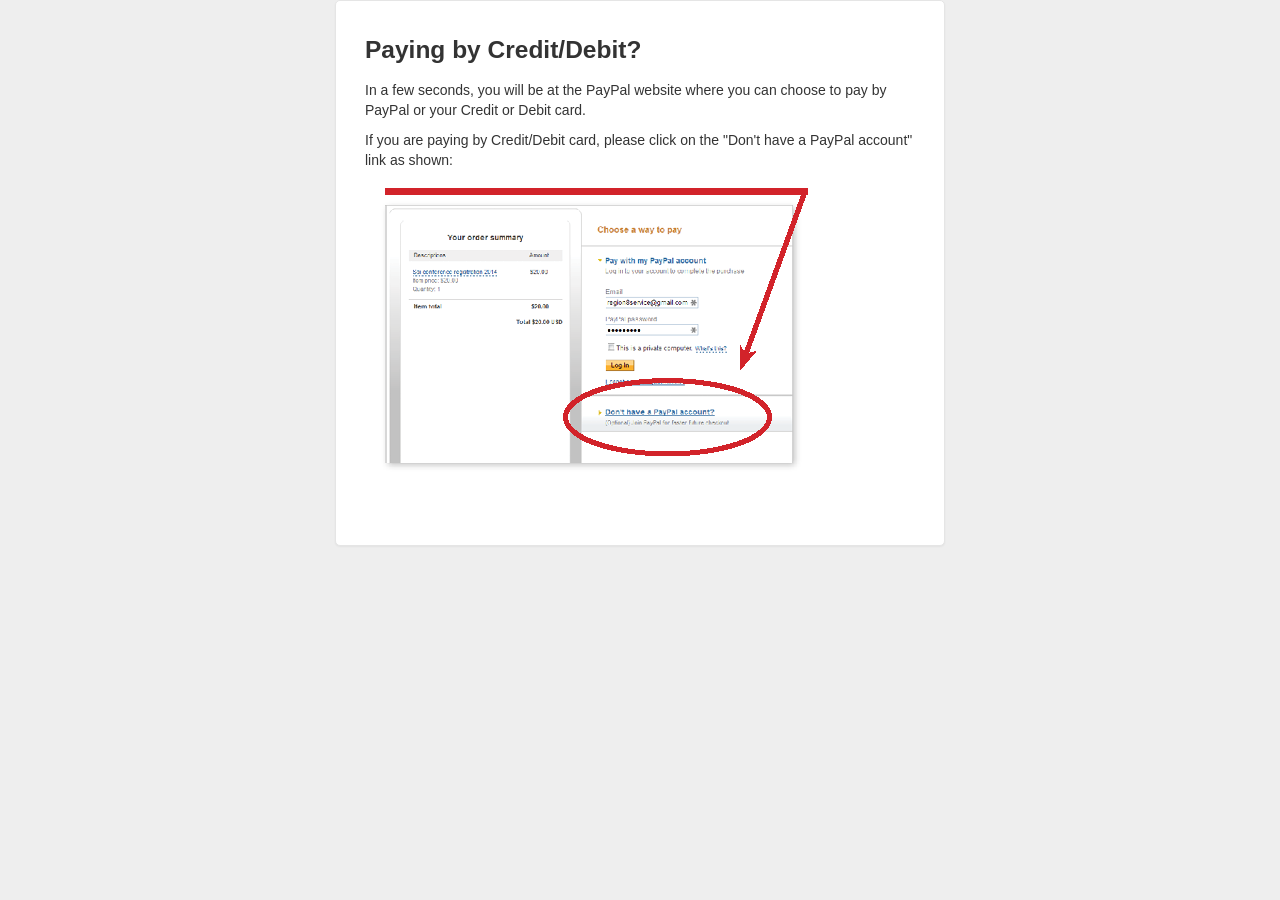
<file: paypalTip.html>
<html lang="en" xmlns="http://www.w3.org/1999/xhtml">
<head>
  <meta name="generator" content=
  "HTML Tidy for Linux/x86 (vers 25 March 2009), see www.w3.org" />
  <meta charset="utf-8" />
  <meta http-equiv="X-UA-Compatible" content="IE=edge" />
  <meta name="viewport" content="width=device-width, initial-scale=1" />
  <meta name="description" content="" />
  <meta name="author" content="" />
  <link rel="shortcut icon" href="../../assets/ico/favicon.ico" />
  <title>Region 8 Retreat Registration</title><!-- Bootstrap core CSS -->
  <link href="css/bootstrap.css" rel="stylesheet" type="text/css" />
  
    <style type="text/css">
    
    body {
        background-color: #eee;
    }
	
    #MAIN {
        max-width: 550px;
        padding: 19px 29px 29px;
        margin: 0 auto 20px;
        border: 1px solid #e5e5e5;
        background-color: #fff;
        -webkit-border-radius: 5px;
           -moz-border-radius: 5px;
                border-radius: 5px;
        -webkit-box-shadow: 0 1px 2px rgba(0,0,0,.05);
           -moz-box-shadow: 0 1px 2px rgba(0,0,0,.05);
                box-shadow: 0 1px 2px rgba(0,0,0,.05);
      }
	</style>  

  
<body>

		<div class="form-horizontal" id="MAIN">
			<h3>Paying by Credit/Debit?</h3>
			<p>In a few seconds, you will be at the PayPal website where you can choose to pay by PayPal or your Credit or Debit card.</p>
			<p>If you are paying by Credit/Debit card, please click on the "Don't have a PayPal account" link as shown:</p>
			<img src="img/paypalscreen.png" />
			
		</div>

</body>

</html>
</file>
